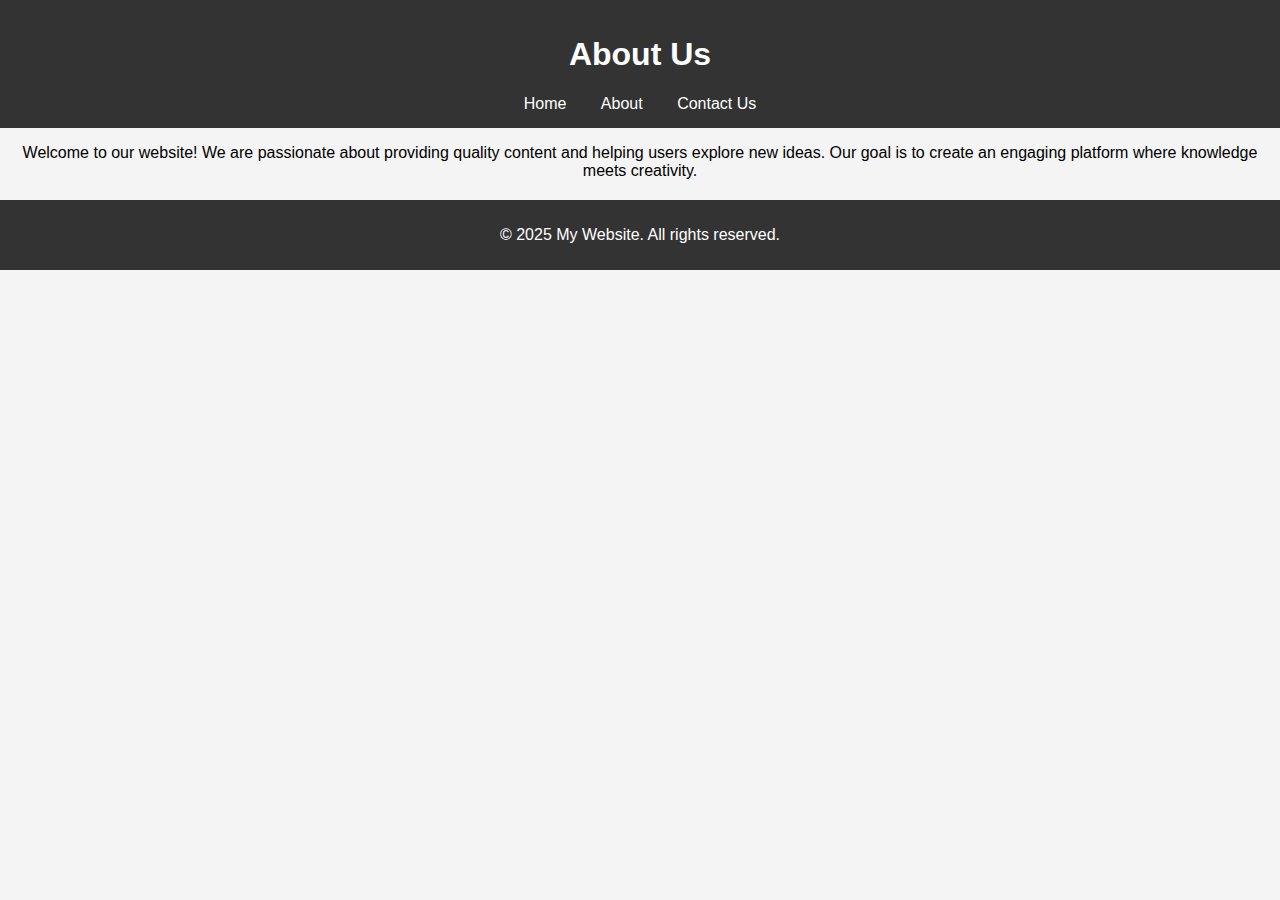
<file: about.html>
<!DOCTYPE html>
<html lang="en">
  <head>
    <meta charset="UTF-8" />
    <meta name="viewport" content="width=device-width, initial-scale=1.0" />
    <title>About | My Website</title>
    <link rel="stylesheet" href="styles.css" />
    <!-- Google tag (gtag.js) -->
    <script
      async
      src="https://www.googletagmanager.com/gtag/js?id=G-68WCEZBEKJ"
    ></script>
    <script>
      window.dataLayer = window.dataLayer || [];
      function gtag() {
        dataLayer.push(arguments);
      }
      gtag("js", new Date());

      gtag("config", "G-68WCEZBEKJ");
    </script>
  </head>
  <body>
    <header>
      <h1>About Us</h1>
      <nav>
        <a href="index.html">Home</a>
        <a href="about.html">About</a>
        <a href="contact.html">Contact Us</a>
      </nav>
    </header>

    <section class="about-content">
      <a href="https://www.flaticon.com/free-icons/image-comics" title="Image icons"></a>
      <p>
        Welcome to our website! We are passionate about providing quality
        content and helping users explore new ideas. Our goal is to create an
        engaging platform where knowledge meets creativity.
      </p>
    </section>

    <footer>
      <p>&copy; 2025 My Website. All rights reserved.</p>
    </footer>
  </body>
</html>
</file>
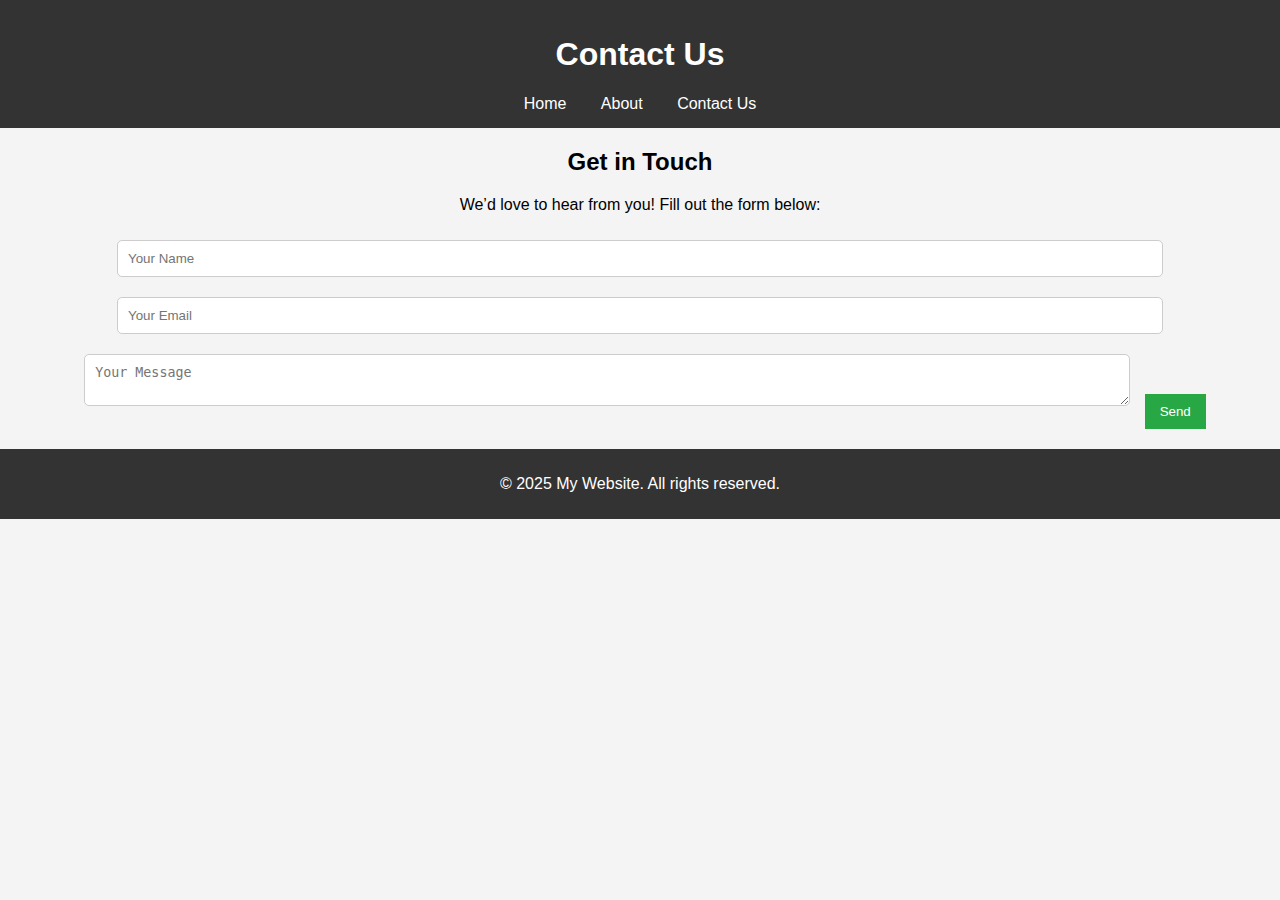
<file: contact.html>
<!DOCTYPE html>
<html lang="en">
  <head>
    <meta charset="UTF-8" />
    <meta name="viewport" content="width=device-width, initial-scale=1.0" />
    <title>Contact Us | My Website</title>
    <link rel="stylesheet" href="styles.css" />
    <!-- Google tag (gtag.js) -->
    <script
      async
      src="https://www.googletagmanager.com/gtag/js?id=G-68WCEZBEKJ"
    ></script>
    <script>
      window.dataLayer = window.dataLayer || [];
      function gtag() {
        dataLayer.push(arguments);
      }
      gtag("js", new Date());

      gtag("config", "G-68WCEZBEKJ");
    </script>
  </head>
  <body>
    <header>
      <h1>Contact Us</h1>
      <nav>
        <a href="index.html">Home</a>
        <a href="about.html">About</a>
        <a href="contact.html">Contact Us</a>
      </nav>
    </header>

    <section class="contact-form">
      <h2>Get in Touch</h2>
      <p>We’d love to hear from you! Fill out the form below:</p>
      <form>
        <input type="text" id="name" placeholder="Your Name" required />
        <input type="email" id="email" placeholder="Your Email" required />
        <textarea id="message" placeholder="Your Message" required></textarea>
        <button type="submit">Send</button>
      </form>
    </section>

    <footer>
      <p>&copy; 2025 My Website. All rights reserved.</p>
    </footer>

    <script src="script.js"></script>
  </body>
</html>
</file>
<file: styles.css>
body {
    font-family: Arial, sans-serif;
    margin: 0;
    padding: 0;
    background-color: #f4f4f4;
    text-align: center;
}

header {
    background-color: #333;
    color: white;
    padding: 15px;
}

nav a {
    color: white;
    text-decoration: none;
    margin: 0 15px;
}

.hero img, .about-content img {
    width: 100%;
    max-height: 300px;
    object-fit: cover;
}

.image-container img {
    width: 200px;
    margin: 10px;
    transition: transform 0.3s ease-in-out;
}

.image-container img:hover {
    transform: scale(1.1);
}

.contact-form input, .contact-form textarea {
    width: 80%;
    margin: 10px;
    padding: 10px;
    border-radius: 5px;
    border: 1px solid #ccc;
}

button {
    background-color: #28a745;
    color: white;
    padding: 10px 15px;
    border: none;
    cursor: pointer;
    transition: background 0.3s;
}

button:hover {
    background-color: #218838;
}

footer {
    margin-top: 20px;
    background-color: #333;
    color: white;
    padding: 10px;
}
</file>
